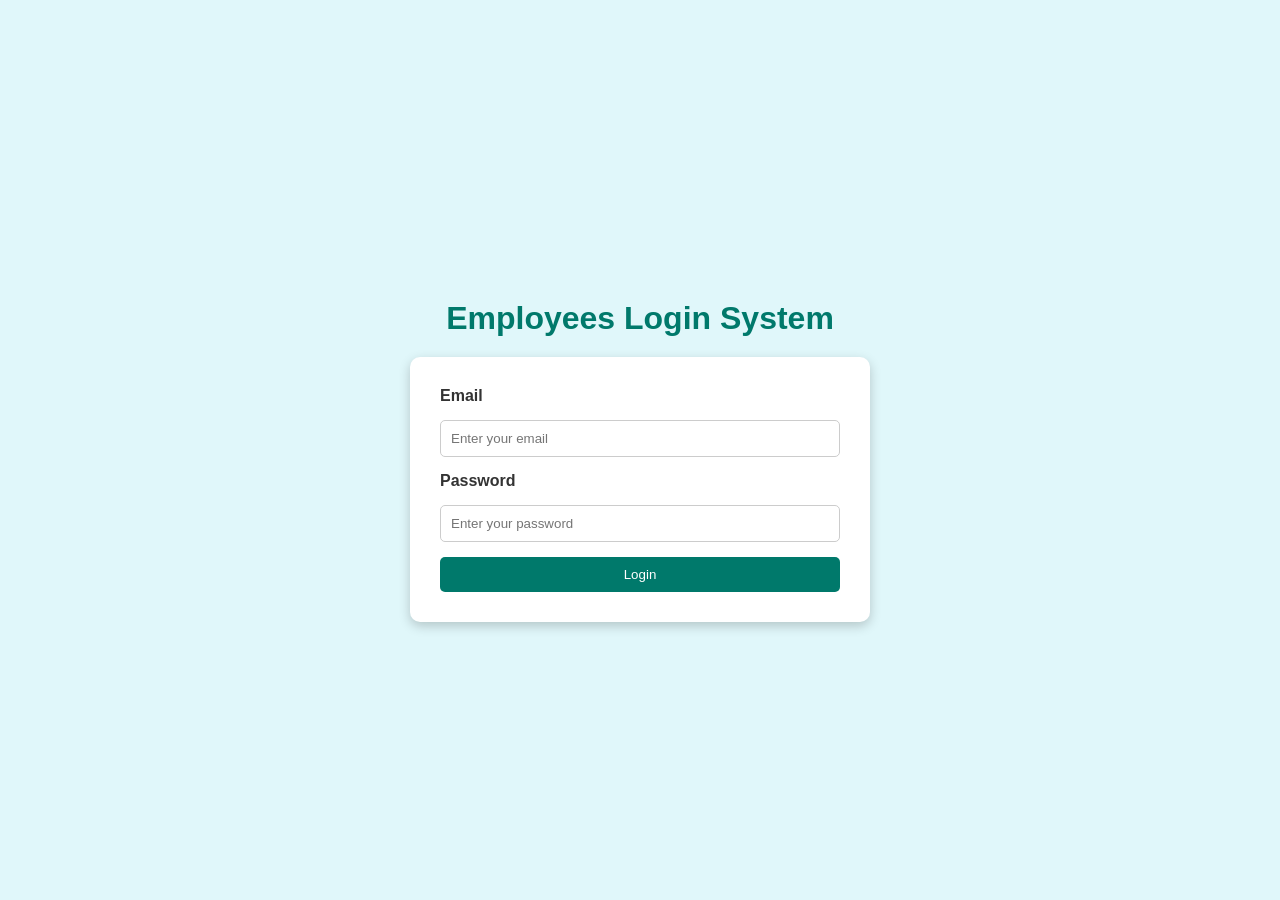
<file: index.html>
<!DOCTYPE html>
<html lang="en">
<head>
    <meta charset="UTF-8">
    <meta name="viewport" content="width=device-width, initial-scale=1.0">
    <title> Time-in / Time-out System Login</title>
    <link rel="stylesheet" href="style.css">
</head>
<body>
    <div class="login-container">
        <h1>Employees Login System</h1>
        <form class="login-form" role="form" action="dashboard.html">
            <label for="email">Email</label>
            <input type="email" id="email" placeholder="Enter your email" required>
            
            <label for="password">Password</label>
            <input type="password" id="password" placeholder="Enter your password" required>
            
            <button type="submit">Login</button>
        </form>
    </div>
</body>
</html>
</file>
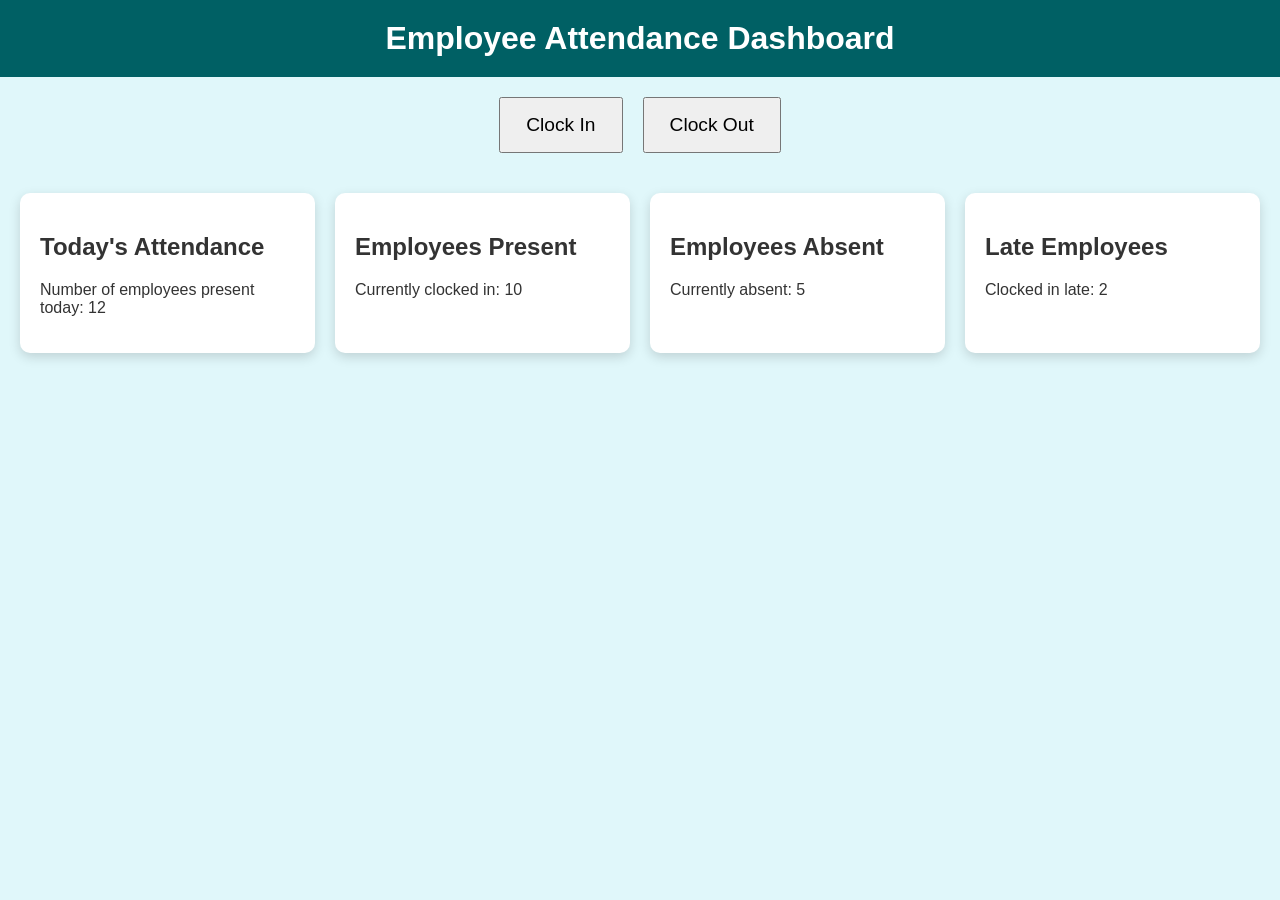
<file: dashboard.html>
<!DOCTYPE html>
<html lang="en">
<head>
    <meta charset="UTF-8">
    <meta name="viewport" content="width=device-width, initial-scale=1.0">
    <title>Clock-in / Clock-out Dashboard</title>
    <link rel="stylesheet" href="style.css">
</head>
<body>
    <header>
        <h1>Employee Attendance Dashboard</h1>
    </header>

    <div class="clock-buttons">
        <button id="clockIn" aria-label="Clock In">Clock In</button>
        <button id="clockOut" aria-label="Clock Out">Clock Out</button>
    </div>

    <ul class="dashboard" role="list">
        <li class="card" role="listitem">
            <h2>Today's Attendance</h2>
            <p>Number of employees present today: 12</p>
        </li>
        <li class="card" role="listitem">
            <h2>Employees Present</h2>
            <p>Currently clocked in: 10</p>
        </li>
        <li class="card" role="listitem">
            <h2>Employees Absent</h2>
            <p>Currently absent: 5</p>
        </li>
        <li class="card" role="listitem">
            <h2>Late Employees</h2>
            <p>Clocked in late: 2</p>
        </li>
    </ul>
</body>
</html>
</file>
<file: style.css>
/* Base and Reset */
body {
    font-family: Arial, sans-serif;
    margin: 0;
    padding: 0;
    background-color: #e0f7fa;
    color: #333;
}

/* Header */
header {
    text-align: center;
    padding: 20px;
    background-color: #006064;
    color: #ffffff;
}

header h1 {
    margin: 0;
}

/* Login Page Styles */
.login-container {
    display: flex;
    flex-direction: column;
    align-items: center;
    justify-content: center;
    height: 100vh;
}

.login-container h1 {
    color: #00796b;
    margin-bottom: 20px;
}

.login-form {
    display: grid;
    gap: 15px;
    background-color: #ffffff;
    padding: 30px;
    border-radius: 10px;
    box-shadow: 0 4px 12px rgba(0,0,0,0.2);
    width: 90%;
    max-width: 400px;
}

.login-form label {
    font-weight: bold;
}

.login-form input {
    padding: 10px;
    border-radius: 5px;
    border: 1px solid #ccc;
}

.login-form input:focus {
    outline: 3px solid #ffca28;
}

.login-form button {
    background-color: #00796b;
    color: white;
    border: none;
    padding: 10px;
    border-radius: 5px;
    cursor: pointer;
}

.login-form button:hover {
    background-color: #004d40;
}

button:focus {
    outline: 3px solid #ffca28;
}

/* Clock In / Out Buttons */
.clock-buttons {
    display: flex;
    justify-content: center;
    gap: 20px;
    margin: 20px 0;
}

.clock-buttons button {
    padding: 15px 25px;
    font-size: 1.2em;
}

/* Dashboard Grid */
.dashboard {
    display: grid;
    grid-template-columns: 1fr;
    gap: 20px;
    list-style: none;
    padding: 20px;
    margin: 0;
}

.card {
    background-color: #ffffff;
    padding: 20px;
    border-radius: 10px;
    box-shadow: 0 4px 12px rgba(0,0,0,0.15);
    transition: transform 0.2s, box-shadow 0.2s;
}

.card:hover {
    transform: translateY(-5px);
    box-shadow: 0 8px 16px rgba(0,0,0,0.2);
}

/* Tablet (≥768px) */
@media screen and (min-width: 768px) {
    .dashboard {
        grid-template-columns: repeat(2, 1fr);
    }
}

/* Desktop (≥1024px) */
@media screen and (min-width: 1024px) {
    .dashboard {
        grid-template-columns: repeat(4, 1fr);
    }
}
</file>
